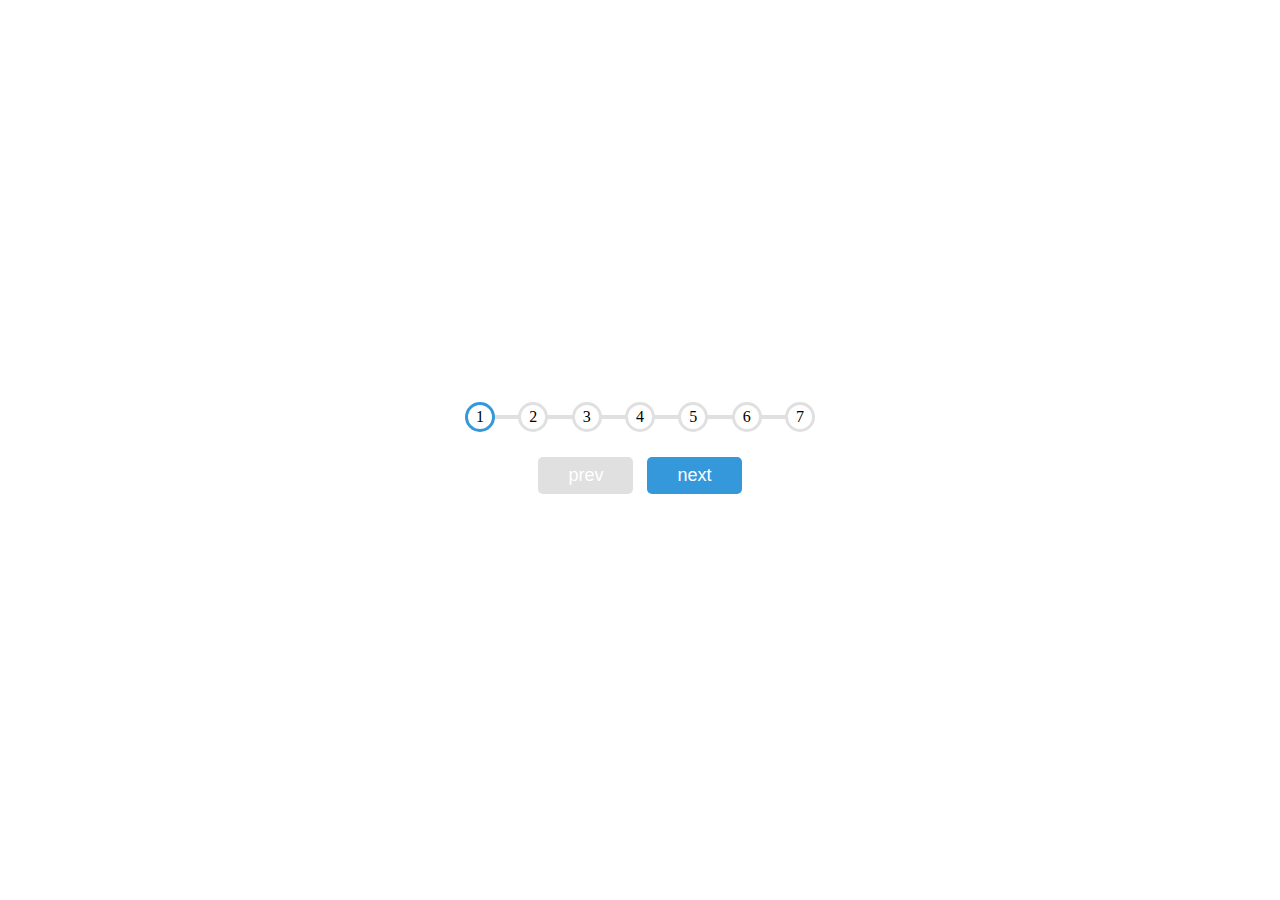
<file: steps_record/index.html>
<!DOCTYPE html>
<html lang="en">
<head>
    <meta charset="UTF-8">
    <meta name="viewport" content="width=device-width, initial-scale=1.0">
    <title>Document</title>
    <link rel="stylesheet" href="style.css">
</head>
<body>
    <main class="container">
        <div class="progress-container">
            <div class="progress" id="progress"></div>
            <div class="circle active">1</div>
            <div class="circle">2</div>
            <div class="circle">3</div>
            <div class="circle">4</div>
            <div class="circle">5</div>
            <div class="circle">6</div>
            <div class="circle">7</div>
        </div>
        <div class="btn-container">
            <button class="btn" id="prev" disabled>prev</button>
            <button class="btn" id="next" >next</button>
        </div>
    </main>
    <script src="script.js"></script>
</body>
</html>
</file>
<file: steps_record/style.css>
* {
    margin: 0;
    padding: 0;
    box-sizing: border-box;
}

body {
    height: 100dvh;
    display: flex;
    justify-content: center;
    align-items: center;
}

.container {
    text-align: center;
}

.progress-container {
    display: flex;
    justify-content: space-between;
    width: 350px;
    max-width: 100%;
    position: relative;
    margin-bottom: 20px;
}

.progress {
    background-color: #3498db;
    position: absolute;
    top: 50%;
    transform: translateY(-50%);
    left: 0;
    height: 3px;
    width: 0;
    z-index: -1;
    transition: width 0.4s ease;
}

.progress-container::before {
    content: '';
    background-color: #e0e0e0;
    position: absolute;
    top: 50%;
    transform: translateY(-50%);
    left: 0;
    height: 4px;
    width: 100%;
    z-index: -1;
}

.circle {
    background-color: white;
    border: 3px solid #e0e0e0;
    width: 30px;
    height: 30px;
    border-radius: 50%;
    display: flex;
    justify-content: center;
    align-items: center;

}

.circle.active {
    border: 3px solid #3498db;
}

.btn {
    background-color: #3498db;
    color: white;
    cursor: pointer;
    border: 0;
    border-radius: 5px;
    padding: 8px 30px;
    margin: 5px;
    font-size: 18px;
}

.btn:active {
    transform: scaleX(0.98);
}

.btn:disabled {
    background-color: #e0e0e0;
    cursor: not-allowed;
}
</file>
